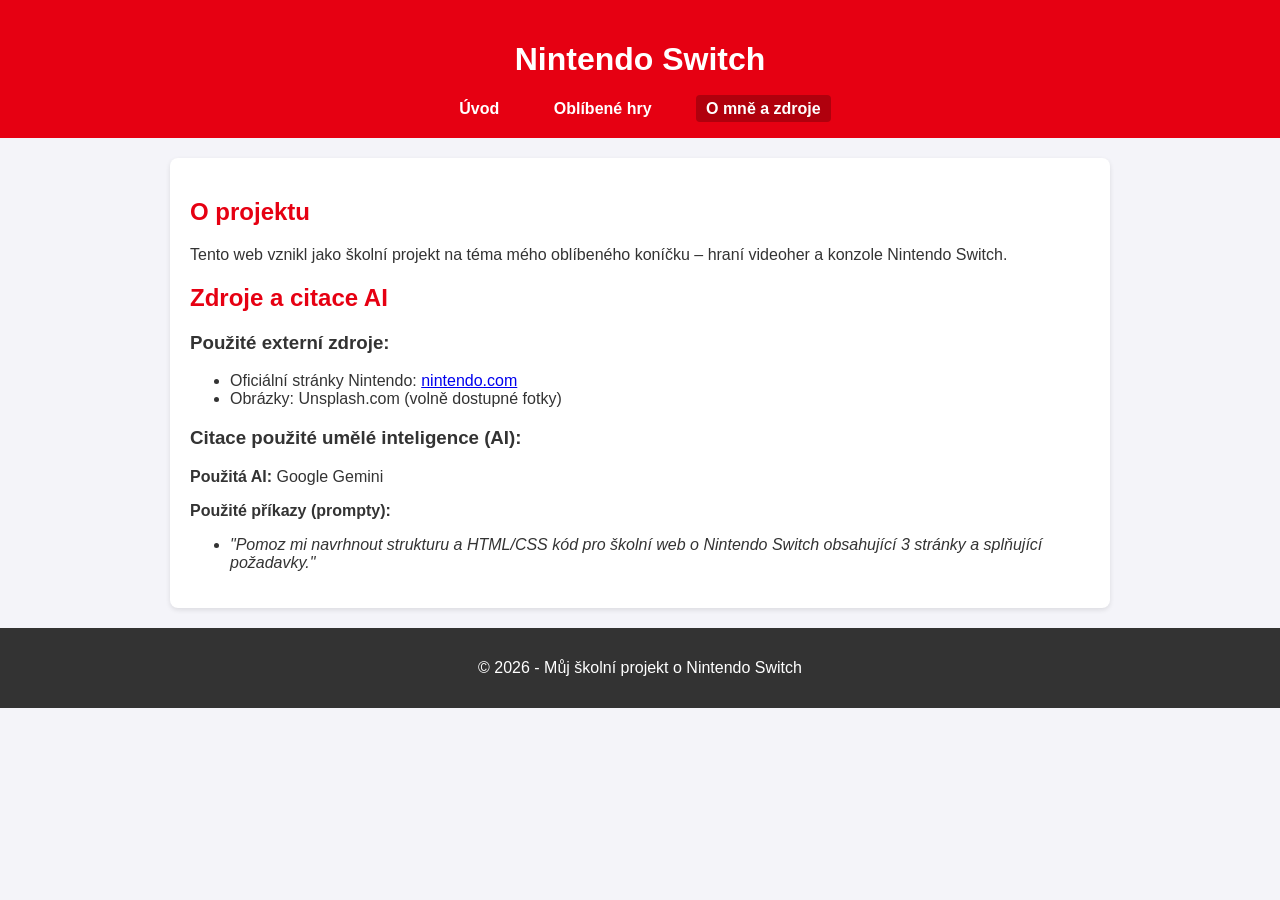
<file: o-mne.html>
<!DOCTYPE html>
<html lang="cs">
<head>
    <meta charset="UTF-8">
    <meta name="viewport" content="width=device-width, initial-scale=1.0">
    <title>Nintendo Switch - O mně a zdroje</title>
    <link rel="stylesheet" href="style.css">
</head>
<body>
    <header>
        <h1>Nintendo Switch</h1>
        <nav>
            <a href="index.html">Úvod</a>
            <a href="hry.html">Oblíbené hry</a>
            <a href="o-mne.html" class="active">O mně a zdroje</a>
        </nav>
    </header>

    <main>
        <section>
            <h2>O projektu</h2>
            <p>Tento web vznikl jako školní projekt na téma mého oblíbeného koníčku – hraní videoher a konzole Nintendo Switch.</p>
        </section>

        <section class="sources">
            <h2>Zdroje a citace AI</h2>
            <h3>Použité externí zdroje:</h3>
            <ul>
                <li>Oficiální stránky Nintendo: <a href="https://www.nintendo.com" target="_blank">nintendo.com</a></li>
                <li>Obrázky: Unsplash.com (volně dostupné fotky)</li>
            </ul>

            <h3>Citace použité umělé inteligence (AI):</h3>
            <p><strong>Použitá AI:</strong> Google Gemini</p>
            <p><strong>Použité příkazy (prompty):</strong></p>
            <ul>
                <li><em>"Pomoz mi navrhnout strukturu a HTML/CSS kód pro školní web o Nintendo Switch obsahující 3 stránky a splňující požadavky."</em></li>
            </ul>
        </section>
    </main>

    <footer>
        <p>&copy; 2026 - Můj školní projekt o Nintendo Switch</p>
    </footer>
</body>
</html>
</file>
<file: style.css>
body {
    font-family: Arial, sans-serif;
    margin: 0;
    padding: 0;
    background-color: #f4f4f9;
    color: #333;
}

header {
    background-color: #e60012; /* Nintendovská červená */
    color: white;
    padding: 20px;
    text-align: center;
}

nav {
    margin-top: 10px;
}

nav a {
    color: white;
    text-decoration: none;
    margin: 0 15px;
    font-weight: bold;
    padding: 5px 10px;
    border-radius: 4px;
}

nav a:hover, nav a.active {
    background-color: #b0000d;
}

main {
    max-width: 900px;
    margin: 20px auto;
    padding: 20px;
    background: white;
    border-radius: 8px;
    box-shadow: 0 2px 5px rgba(0,0,0,0.1);
}

h2 {
    color: #e60012;
}

img {
    max-width: 100%;
    height: auto;
    border-radius: 6px;
    margin-top: 10px;
}

.gallery {
    display: flex;
    gap: 20px;
    flex-wrap: wrap;
}

.card {
    flex: 1;
    min-width: 250px;
    background: #fafafa;
    padding: 15px;
    border: 1px solid #ddd;
    border-radius: 6px;
}

footer {
    text-align: center;
    padding: 15px;
    background: #333;
    color: white;
    margin-top: 20px;
}
</file>
